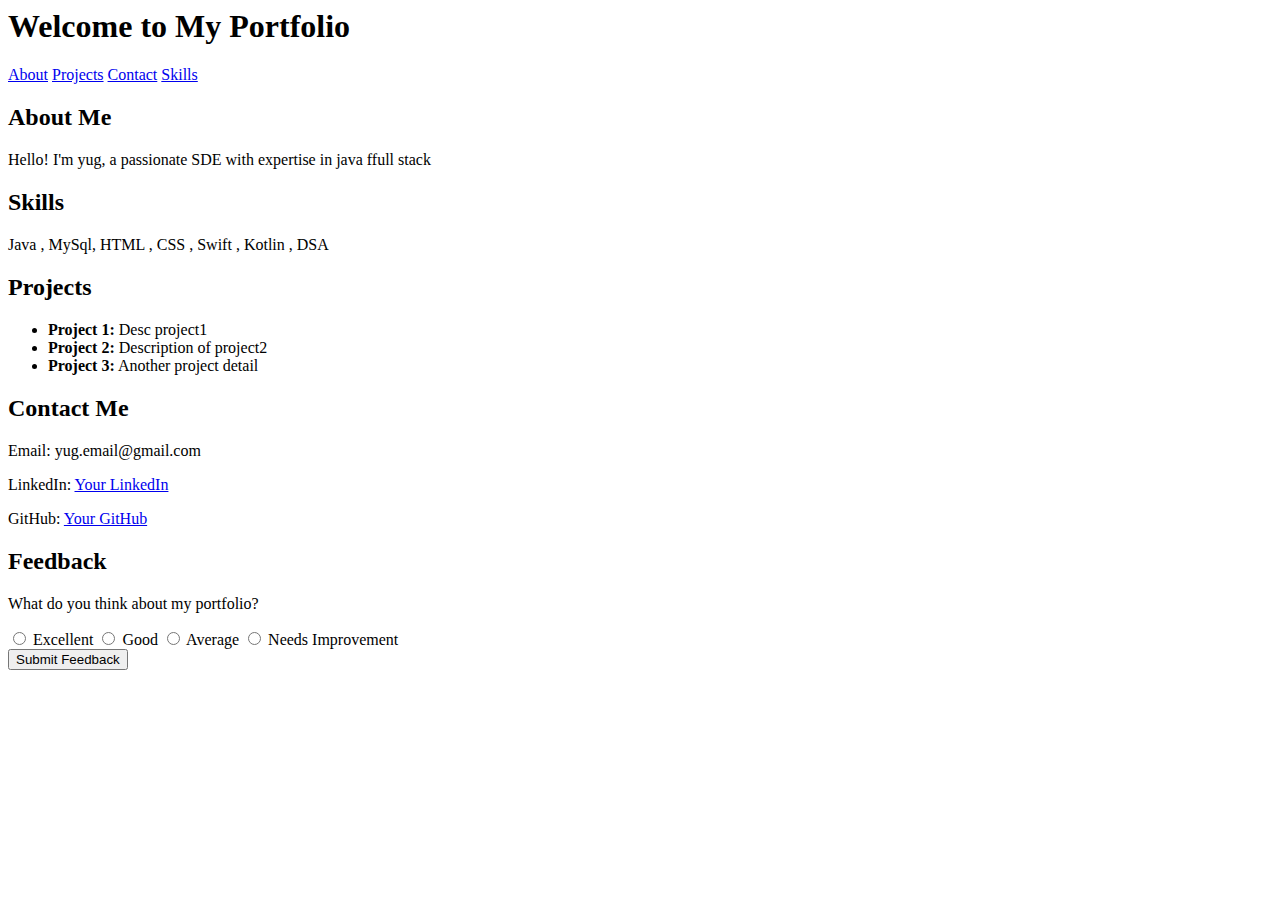
<file: portfolio.html>
<html>
<head>
   <title>My Portfolio</title>
   </head>
<body>
    <header>
        <h1>Welcome to My Portfolio</h1>      
    </header>
 <nav>
        <a href="#about">About</a>
        <a href="#projects">Projects</a>
        <a href="#contact">Contact</a>
        <a href="#skills">Skills</a>
    </nav>
  <div class="container">
        <section id="about">
            <h2>About Me</h2>
            <p>Hello! I'm yug, a passionate SDE with expertise in java ffull stack</p>
        </section>
        <section id="skills">
            <h2> Skills</h2>
            <p>Java , MySql, HTML , CSS , Swift , Kotlin , DSA</p>
        </section> 
    <section id="projects">
            <h2>Projects</h2>
            <ul>
                <li><b>Project 1:</b> Desc project1</li>
                <li><b>Project 2:</b> Description of project2</li>
                <li><b>Project 3:</b> Another project detail</li>
            </ul>
       <section id="contact">
            <h2>Contact Me</h2>
            <p>Email: yug.email@gmail.com</p>
            <p>LinkedIn: <a href="https://linkedin.com" target="_blank">Your LinkedIn</a></p>
            <p>GitHub: <a href="https://github.com" target="_blank">Your GitHub</a></p>
        </section>
        <section id="feedback">
            <h2>Feedback</h2>
            <p>What do you think about my portfolio?</p>
            <div class="radio-group">
                <label>
                    <input type="radio" name="feedback" value="Excellent"> Excellent
                </label>
                <label>
                    <input type="radio" name="feedback" value="Good"> Good
                </label>
                <label>
                    <input type="radio" name="feedback" value="Average"> Average
                </label>
                <label>
                    <input type="radio" name="feedback" value="Needs Improvement"> Needs Improvement
                </label>
            </div>
            <button type="submit">Submit Feedback</button>
        </section>
    </div>
    <footer>
   <P align="center"  Thanks for visiting ></P>
    </footer>
 
   
</body>
</html>
</file>
